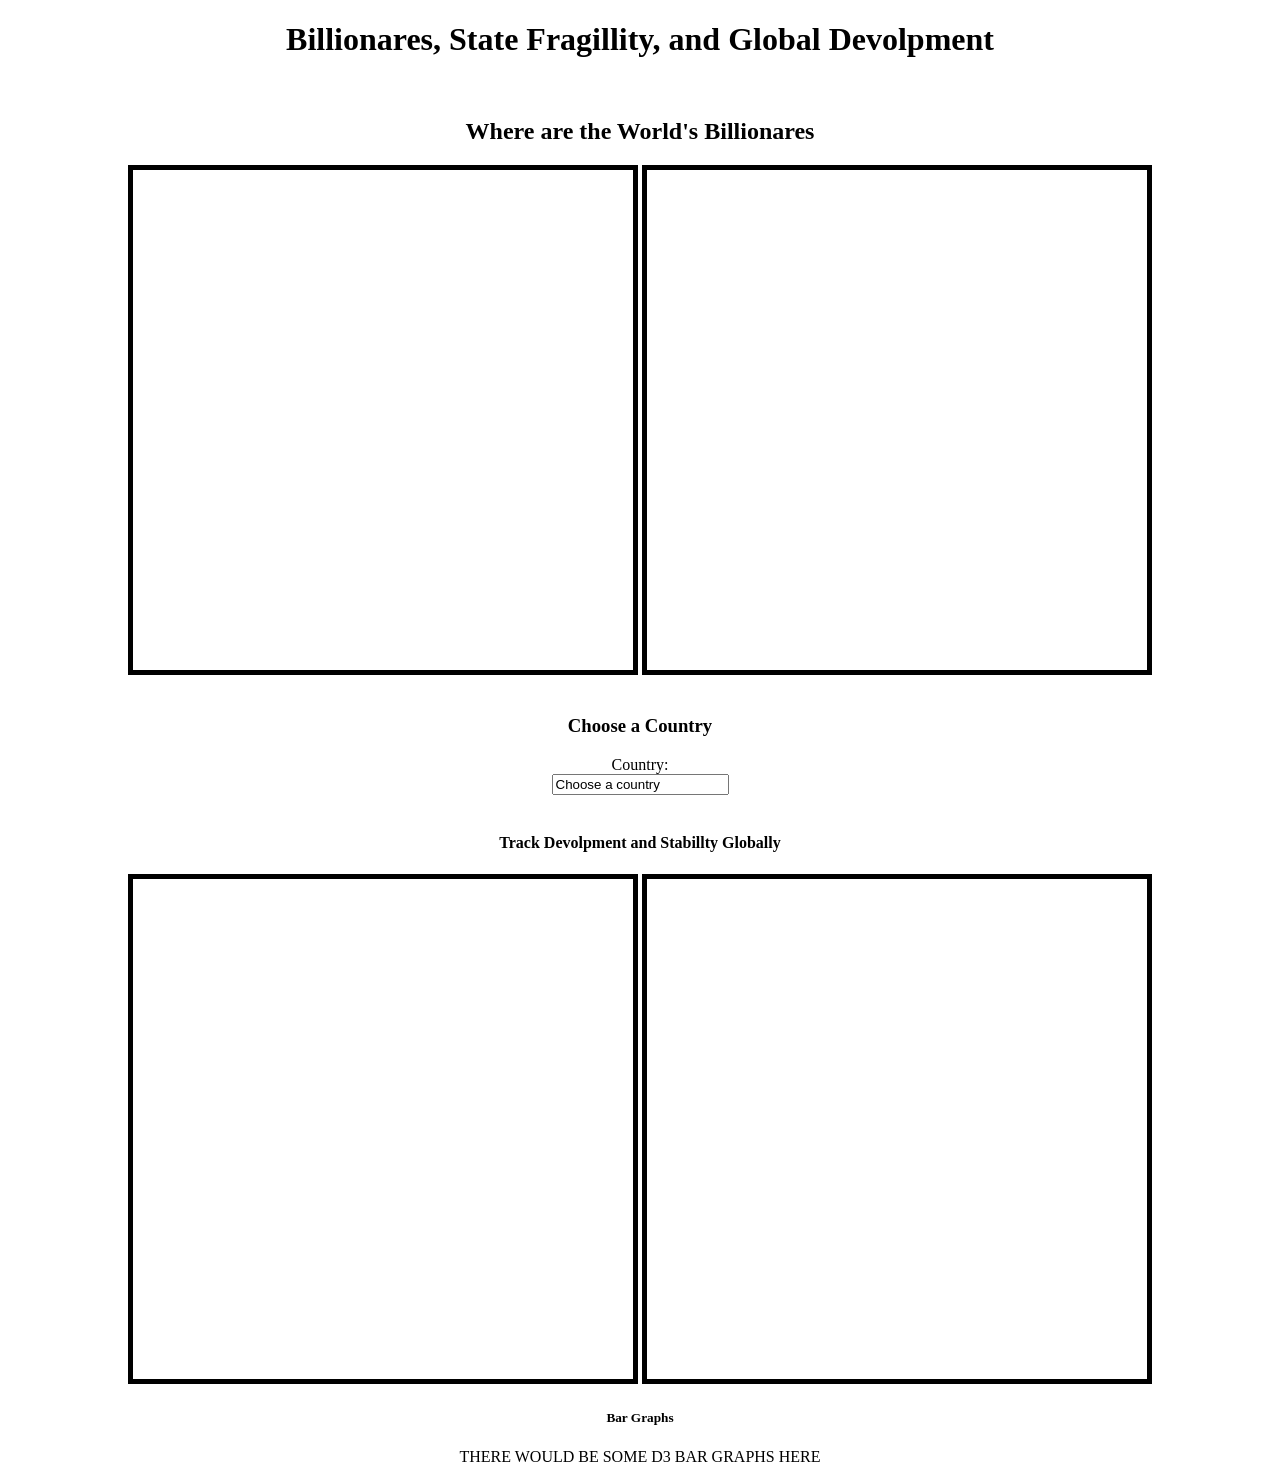
<file: index.html>
<!DOCTYPE html>

<html>
  <head>
    <script src="d3-src/d3.min.js" charset="utf-8"></script>
    <title>Billionares, State Fragillity, and Global Devolpment</title>

    <style>
      .chart div {
      font: 10px sans-serif;
      background-color: steelblue;
      text-align: right;
      padding: 3px;
      margin: 1px;
      color: white;
      }
      
      .slate {
      border: thick solid black;
      }
    </style>

  </head>

  <body>
    <center>
      <h1>Billionares, State Fragillity, and Global Devolpment</h1>
    </center>
    <br>

    <center>
      <h2>Where are the World's Billionares</h2>
    </center>

    <center>
    <canvas class="slate" width="500" height="500" id="state_frag">   
    </canvas>

    <canvas class="slate" width="500" height="500" id="glob_dev">   
    </canvas>
    </center>

    <br>
    <center>
      <h3>Choose a Country</h3>
    Country:<br>
    <input type="text" name="country" value="Choose a country">
    </center>
    <br>

    <!--
	These are the line graphs
	-->
    <center>
      <h4>Track Devolpment and Stabillty Globally</h4>
    <canvas class="slate" width="500" height="500" id="line_state_frag">   
    </canvas>

    <canvas class="slate" width="500" height="500" id="line_glob_dev">   
    </canvas>
    </center>

    <center>
      <h5>Bar Graphs</h5>
      THERE WOULD BE SOME D3 BAR GRAPHS HERE
    </center>
    
    <!--
    <center>
      <h2> Legend </h2>
      <div class="chart" id="legend"></div>
    </center>
    
    <h2>Total Deficit as % of GDP</h2>
    <div class="chart" id="sd_gdp">
    </div>

    <h2>Total Deficit</h2>
    <div class="chart" id="sd">
    </div>
    
    <h2>GDP</h2>
    <div class="chart" id="gdp">
    </div>

    <h2>Total Revenues</h2>
    <div class="chart" id="rev">
    </div>

    <h2>Total Spending</h2>
    <div class="chart" id="spend">
    </div>

    <h2>Total Federal Debt as % of GDP</h2>
    <div class="chart" id="fd_gdp">
    </div>
    <h2>Total Federal Debt</h2>
    <div class="chart" id="fd">
    </div>
    -->
    <script>
    //put in list of numbers here
    var info_leg = [2016, 2017];
    var info_rev = [2.99, 3.21];
    var info_spend = [3.54, 3.65];
    var info_sd = [552, 443];
    var info_sd_gdp = [3.3, 2.6];
    var info_gdp = [16.5, 17];
    var info_fd_gdp= [105.2, 104.4];
    var info_fd= [17.4, 17.7];
    var colors = ['#43a2ca', '#f03b20'];
   var makeBars = function(graph, unit, info) {
     var dyn = d3.select(graph);
     dyn.selectAll("div")
	  .data(info)
	  .enter()
	  .append("div")
	  .style("width", function(d) {
	    return d  + "px";
	  })
    .style("background-color", function(d) {
    if (d==info[0]) {
      return colors[2];
    }
    else {
      return colors[1];
    }
  })
	  .text( function(d) {
	    return d + " " + unit;
	  });
     };
    var transitionTest = function( graph, scale, info ) {
    var dyn = d3.select(graph);
    dyn.selectAll("div")
    .data(info)
    .transition()
    .duration(2000)
    .style("width", function(d) {
    return d * scale + "px";
    });
    };
    
    var mkleg = function(){
    var dyn = d3.select('#legend');
    dyn.selectAll("div").style("width", function(d){
    return "26px";
    });
    };
    
    //put in graph info in id#, unit of price, and name of list format
    
    makeBars('#legend',"",info_leg);
    mkleg();
    
    makeBars('#rev', "trillion", info_rev);
    transitionTest('#rev', 100, info_rev);
    
    makeBars('#spend', "trillion", info_spend);
    transitionTest('#spend', 100, info_spend);
    
    makeBars('#sd', "billion", info_sd);
    transitionTest('#sd', 1.5, info_sd);
    makeBars('#sd_gdp', "%", info_sd_gdp);
    transitionTest('#sd_gdp', 100, info_sd_gdp);
    
    makeBars('#gdp', "Trillion", info_gdp);
    transitionTest('#gdp', 35, info_gdp);
    
    makeBars('#fd_gdp', 'Percent', info_fd_gdp);
    transitionTest('#fd_gdp', 1.5, info_fd_gdp);
    makeBars('#fd', "Trillion", info_fd);
    transitionTest('#fd', 10, info_fd);
    </script>

  </body>
</html>
</file>
